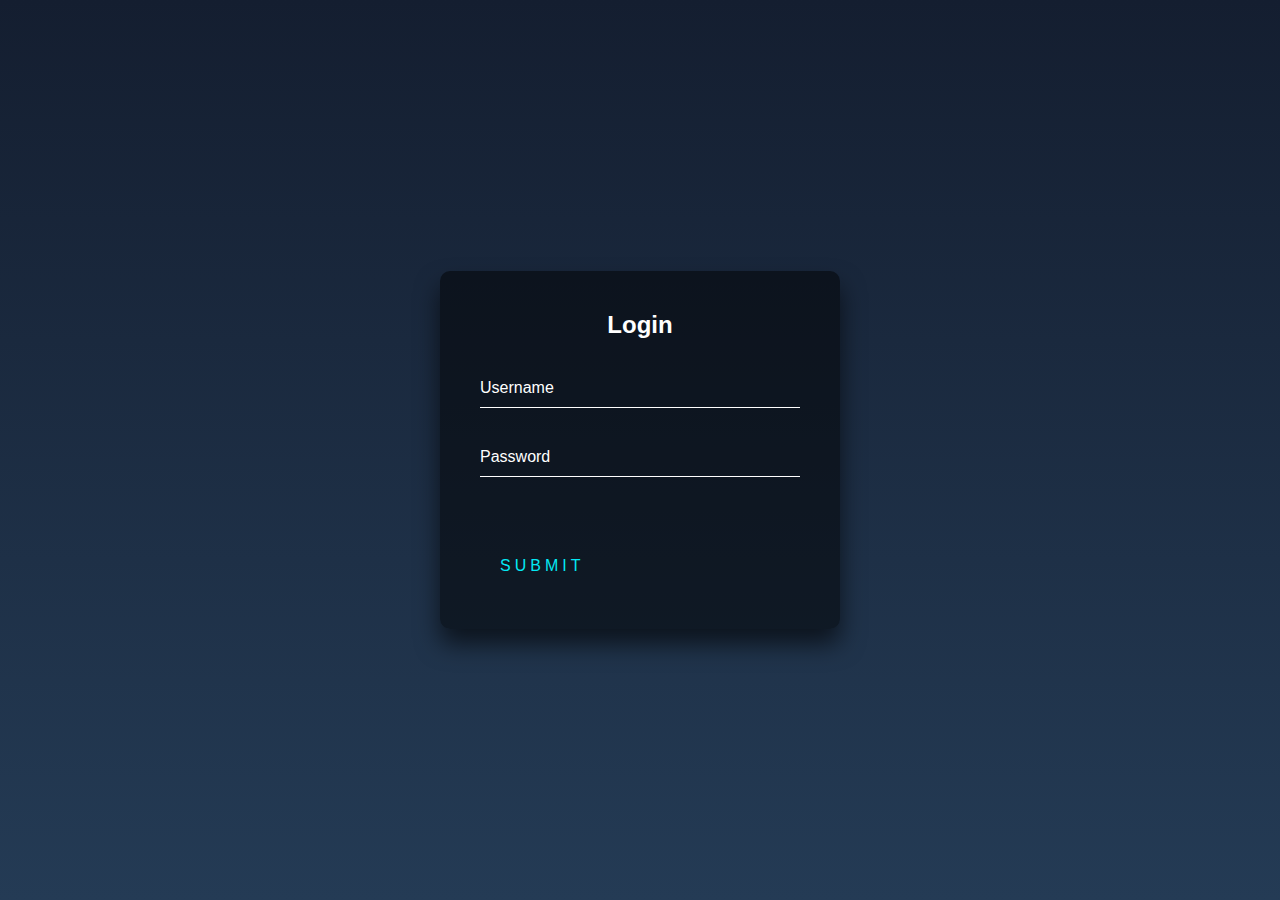
<file: 04/index.html>
<!DOCTYPE html>
<html lang="en">
<head>
    <meta charset="UTF-8">
    <meta name="viewport" content="width=device-width, initial-scale=1.0">
    <title>Document</title>
    <link rel="stylesheet" href="style.css">
</head>
<body><div class="login-box">
    <h2>Login</h2>
    <form>
      <div class="user-box">
        <input type="text" name="" required="">
        <label>Username</label>
      </div>
      <div class="user-box">
        <input type="password" name="" required="">
        <label>Password</label>
      </div>
      <a href="#">
        <span></span>
        <span></span>
        <span></span>
        <span></span>
        Submit
      </a>
    </form>
  </div>
    
</body>
</html>
</file>
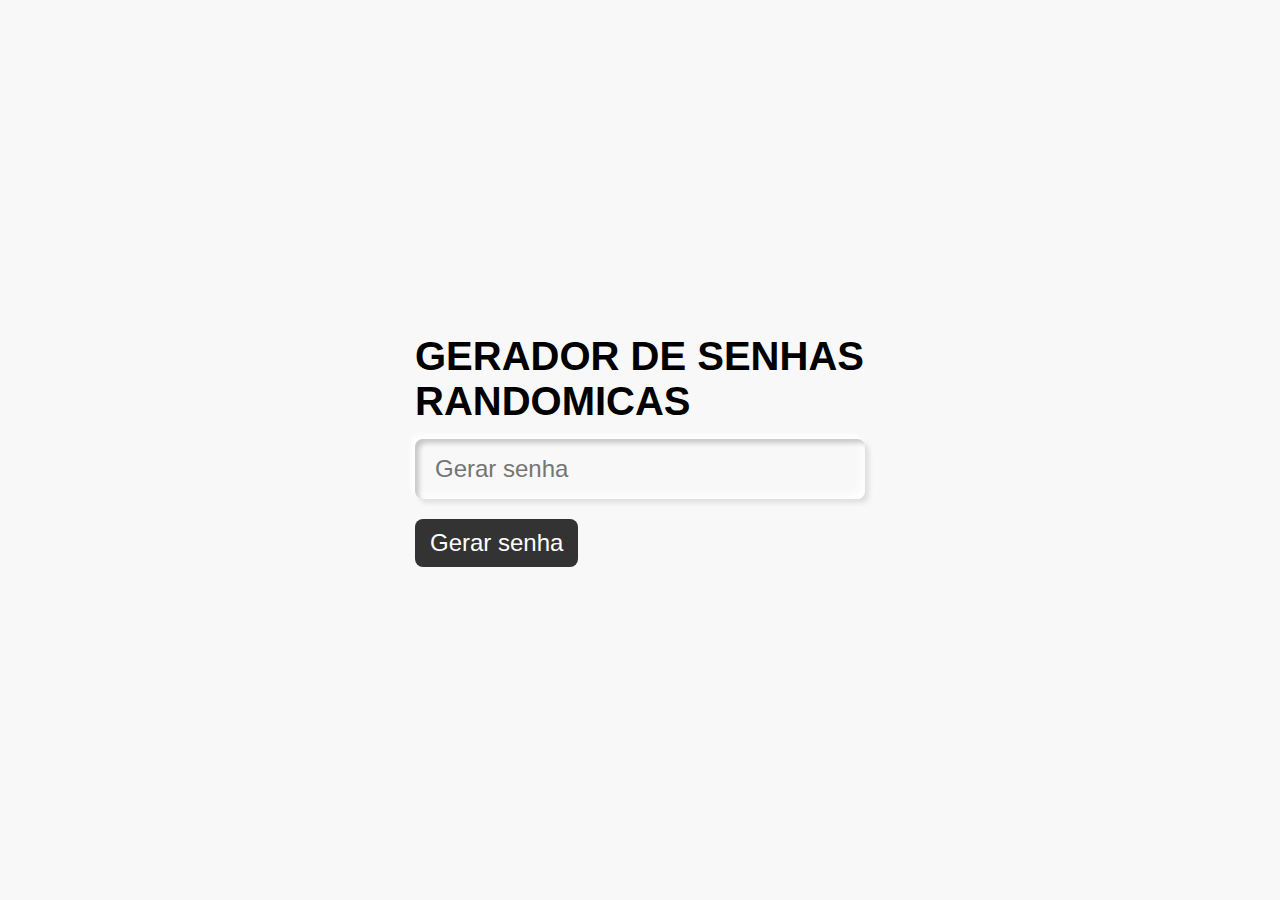
<file: Gerador-de-senhas/index.html>
<!DOCTYPE html>
<html lang="en">
<head>
    <meta charset="UTF-8">
    <meta http-equiv="X-UA-Compatible" content="IE=edge">
    <meta name="viewport" content="width=device-width, initial-scale=1.0">
    <title>Generator Password</title>
    <link rel="stylesheet" href="style.css">
    <script src="script.js"></script>
</head>
<body>
    
    <div class="input-box">

        <h2>Gerador de senhas randomicas</h2>
        <input type="text" placeholder="Gerar senha" id="password" readonly="">
        <div id="btn" onclick="getPassword()">Gerar senha</div>
      </div>
</body>
</html>
</file>
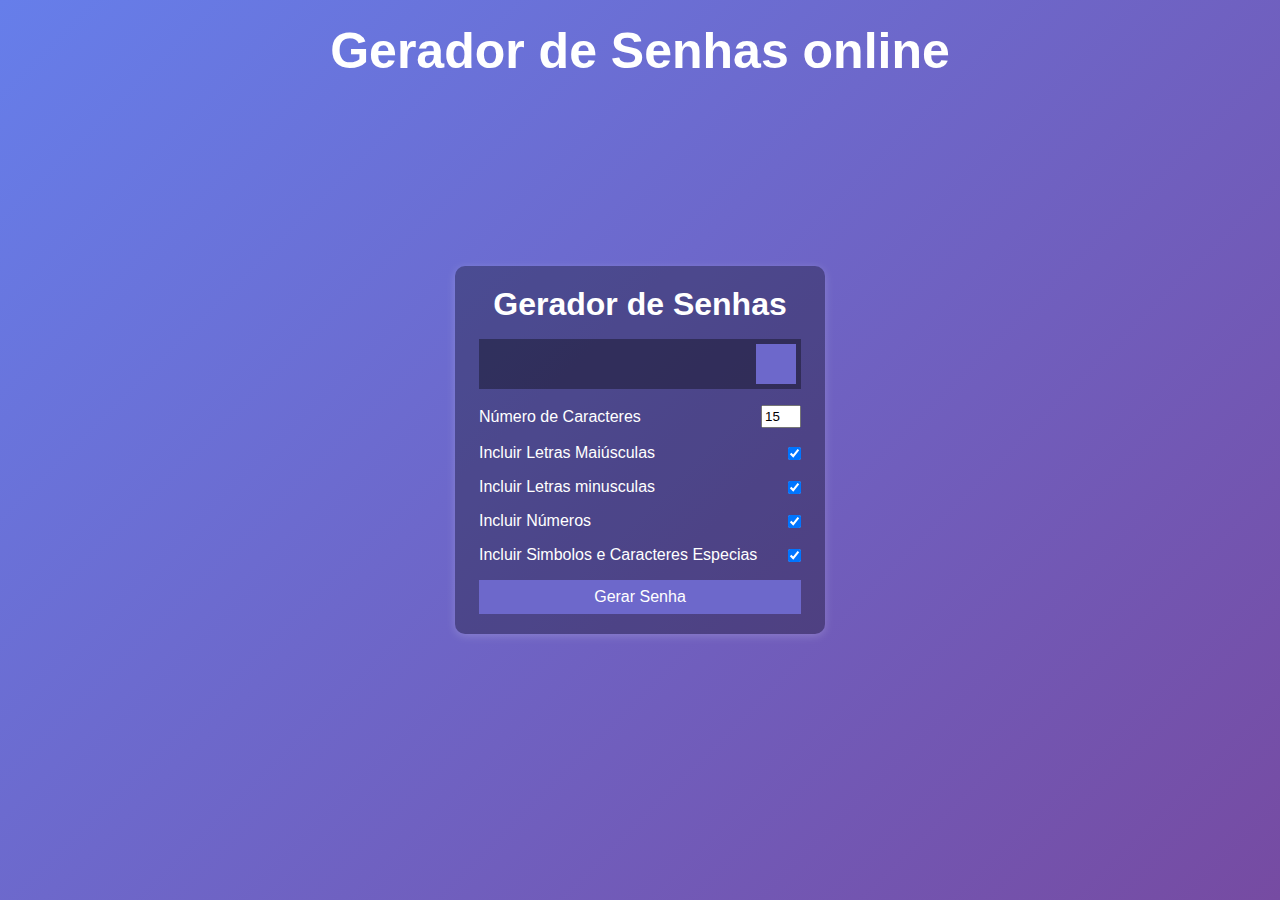
<file: Gerador-de-senhas1/index.html>
<!DOCTYPE html>
<html lang="en">
<head>
  <meta charset="UTF-8">
  <meta name="viewport" content="width=device-width, initial-scale=1.0">
  <script src="script.js" defer></script>
  <link rel="stylesheet" href="https://cdnjs.cloudflare.com/ajax/libs/font-awesome/5.15.1/css/all.min.css" integrity="sha512-+4zCK9k+qNFUR5X+cKL9EIR+ZOhtIloNl9GIKS57V1MyNsYpYcUrUeQc9vNfzsWfV28IaLL3i96P9sdNyeRssA==" crossorigin="anonymous" />
  <link rel="stylesheet" href="style.css">
  <title>Gerador de senhas</title>
</head>
<body>
    <footer>
        <h1>Gerador de Senhas online</h1>
    </footer>
  <div class="generator">
    <h1 class="generator-title">Gerador de Senhas</h1>
    <div class="generator-result">
      <span class="generator-password" id="result"></span>
      <button class="generator-copy-button" id="copy-btn">
        <i class="far fa-clipboard"></i>
      </button>
    </div>
    <div class="generator-settings">
      <div class="generator-setting">
        <label for="length">Número de Caracteres</label>
        <input type="number" name="length" id="length" min="4" max="15" value="15">
      </div>
      <div class="generator-setting">
        <label for="uppercase">Incluir Letras Maiúsculas</label>
        <input type="checkbox" name="uppercase" id="uppercase" checked>
      </div>
      <div class="generator-setting">
        <label for="lowercase">Incluir Letras minusculas</label>
        <input type="checkbox" name="lowercase" id="lowercase" checked>
      </div>
      <div class="generator-setting">
        <label for="numbers">Incluir Números</label>
        <input type="checkbox" name="numbers" id="numbers" checked>
      </div>
      <div class="generator-setting">
        <label for="symbols">Incluir Simbolos e Caracteres Especias</label>
      <input type="checkbox" name="symbols" id="symbols" checked>
      </div>
    </div>
    <button class="generator-generate-button" id="generate-btn">
     Gerar Senha
    </button>
  </div>
  <div class="toast" id="toast"></div>
</body>
</html>
</file>
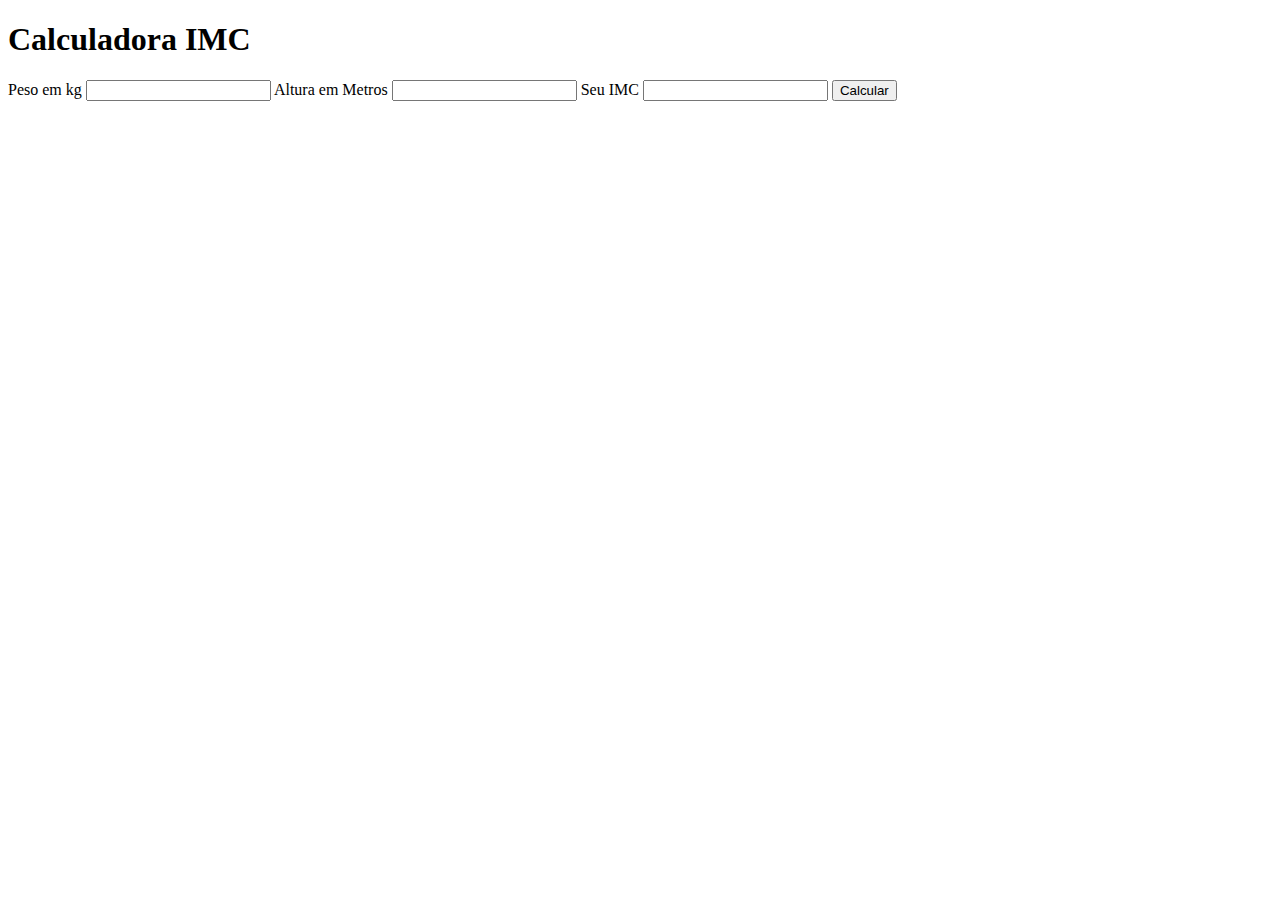
<file: Projeto-IMC/index.html>
<!DOCTYPE html>
<html lang="pt-br">
<head>
    <meta charset="UTF-8">
    <meta http-equiv="X-UA-Compatible" content="IE=edge">
    <meta name="viewport" content="width=device-width, initial-scale=1.0">
    <title>Calculadora IMC</title>
    <script src="script.js"></script>
</head>
<body>
    <form  id="form">
        <h1>Calculadora IMC</h1>

        <label for="peso">Peso em kg</label>
        <input type="number" name="kilos"r required>

        <label for="metros">Altura em Metros</label>
        <input type="number" name="metros" required>

        <label for="imc">Seu IMC</label>
        <input type="text" name="imc">

       <button type="submit">Calcular</button>
    </form>
    
</body>
</html>
</file>
<file: 04/style.css>
html {
    height: 100%;
  }
  body {
    margin:0;
    padding:0;
    font-family: sans-serif;
    background: linear-gradient(#141e30, #243b55);
  }
  
  .login-box {
    position: absolute;
    top: 50%;
    left: 50%;
    width: 400px;
    padding: 40px;
    transform: translate(-50%, -50%);
    background: rgba(0,0,0,.5);
    box-sizing: border-box;
    box-shadow: 0 15px 25px rgba(0,0,0,.6);
    border-radius: 10px;
  }
  
  .login-box h2 {
    margin: 0 0 30px;
    padding: 0;
    color: #fff;
    text-align: center;
  }
  
  .login-box .user-box {
    position: relative;
  }
  
  .login-box .user-box input {
    width: 100%;
    padding: 10px 0;
    font-size: 16px;
    color: #fff;
    margin-bottom: 30px;
    border: none;
    border-bottom: 1px solid #fff;
    outline: none;
    background: transparent;
  }
  .login-box .user-box label {
    position: absolute;
    top:0;
    left: 0;
    padding: 10px 0;
    font-size: 16px;
    color: #fff;
    pointer-events: none;
    transition: .5s;
  }
  
  .login-box .user-box input:focus ~ label,
  .login-box .user-box input:valid ~ label {
    top: -20px;
    left: 0;
    color: #03e9f4;
    font-size: 12px;
  }
  
  .login-box form a {
    position: relative;
    display: inline-block;
    padding: 10px 20px;
    color: #03e9f4;
    font-size: 16px;
    text-decoration: none;
    text-transform: uppercase;
    overflow: hidden;
    transition: .5s;
    margin-top: 40px;
    letter-spacing: 4px
  }
  
  .login-box a:hover {
    background: #03e9f4;
    color: #fff;
    border-radius: 5px;
    box-shadow: 0 0 5px #03e9f4,
                0 0 25px #03e9f4,
                0 0 50px #03e9f4,
                0 0 100px #03e9f4;
  }
  
  .login-box a span {
    position: absolute;
    display: block;
  }
  
  .login-box a span:nth-child(1) {
    top: 0;
    left: -100%;
    width: 100%;
    height: 2px;
    background: linear-gradient(90deg, transparent, #03e9f4);
    animation: btn-anim1 1s linear infinite;
  }
  
  @keyframes btn-anim1 {
    0% {
      left: -100%;
    }
    50%,100% {
      left: 100%;
    }
  }
  
  .login-box a span:nth-child(2) {
    top: -100%;
    right: 0;
    width: 2px;
    height: 100%;
    background: linear-gradient(180deg, transparent, #03e9f4);
    animation: btn-anim2 1s linear infinite;
    animation-delay: .25s
  }
  
  @keyframes btn-anim2 {
    0% {
      top: -100%;
    }
    50%,100% {
      top: 100%;
    }
  }
  
  .login-box a span:nth-child(3) {
    bottom: 0;
    right: -100%;
    width: 100%;
    height: 2px;
    background: linear-gradient(270deg, transparent, #03e9f4);
    animation: btn-anim3 1s linear infinite;
    animation-delay: .5s
  }
  
  @keyframes btn-anim3 {
    0% {
      right: -100%;
    }
    50%,100% {
      right: 100%;
    }
  }
  
  .login-box a span:nth-child(4) {
    bottom: -100%;
    left: 0;
    width: 2px;
    height: 100%;
    background: linear-gradient(360deg, transparent, #03e9f4);
    animation: btn-anim4 1s linear infinite;
    animation-delay: .75s
  }
  
  @keyframes btn-anim4 {
    0% {
      bottom: -100%;
    }
    50%,100% {
      bottom: 100%;
    }
  }
</file>
<file: Gerador-de-senhas/style.css>
* {
    margin: 0;
    padding: 0;
    box-sizing: border-box;
    user-select: none;
     }

  body {
    font-family: Arial, Helvetica, sans-serif;
    display: flex;
    justify-content: center;
    align-items: center;
    height: 100vh;
    background-color: #f8f8f8;
  }

  .input-box {
    width: 450px;
  }

  .input-box h2 {
    font-size: 2.5rem;
    text-transform: uppercase;
  }

  .input-box input {
    position: relative;
    height: 60px;
    width: 100%;
    background: transparent;
    border: none;
    border-radius: 8px;
    color: #333;
    margin: 15px 0 20px;
    outline: none;
    font-size: 24px;
    padding: 0 20px;
    letter-spacing: 2px;
    box-shadow: -4px -4px 5px rgba(255, 255, 255, 1),
      inset 4px 4px 5px rgba(0, 0, 0, 0.2),
      inset -4px -4px 10px rgba(255, 255, 255, 1),
      4px 4px 5px rgba(0, 0, 0, 0.1);
  }

  .input-box input::placeholder {
    letter-spacing: 0;
  }

  .input-box #btn {
    position: relative;
    background: #333;
    color: #fff;
    cursor: pointer;
    font-size: 24px;
    display: inline-block;
    padding: 10px 15px;
    border-radius: 8px;
  }

  .input-box #btn:active {
    background: #9c27b0;
  }
</file>
<file: Gerador-de-senhas1/style.css>
@charset "UTF-8"

@import url("https://fonts.googleapis.com/css2?family=Mulish&display=swap");

* {
  box-sizing: border-box;
  margin: 0;
  padding: 0;
}

body {
  background-image: linear-gradient(135deg, #667eea 0%, #764ba2 100%);
  font-family: "Mulish", sans-serif;
  color: white;
  height: 100vh;
  overflow: hidden;
  display: flex;
  align-items: center;
  justify-content: center;
  position: relative;
}

footer{

    position: absolute;
    top: 22px;
    font-size: 25px;

}

button {
  border: none;
  background-color: #6d68cb;
  color: white;
  font-size: 1rem;
  padding: 0.5em 0.75em;
}

.generator {
  background-color: rgba(0, 0, 0, 0.3);
  padding: 1.25em 1.5em;
  border-radius: 10px;
  box-shadow: 0px 2px 10px rgba(255, 255, 255, 0.2);
  width: 370px;
  max-width: 100%;
  .generator-title {
    text-align: center;
    margin-bottom: 0.5em;
  }
  .generator-result {
    background-color: rgba(0, 0, 0, 0.35);
    display: flex;
    justify-content: flex-start;
    align-items: center;
    position: relative;
    font-size: 1.5rem;
    letter-spacing: 1px;
    padding: 0.25em 0.5em;
    width: 100%;
    height: 50px;
    .generator-password {
      word-wrap: break-word;
      max-width: calc(100% - 40px);
    }
    .generator-copy-button {
      position: absolute;
      top: 5px;
      right: 5px;
      width: 40px;
      height: 40px;
    }
  }
  .generator-setting {
    display: flex;
    align-items: center;
    justify-content: space-between;
    margin: 1em 0;
    input[type="number"] {
      width: 40px;
      padding: 2px;
    }
  }
  .generator-generate-button {
    display: block;
    width: 100%;
  }
}

.toast {
  position: fixed;
  bottom: 10px;
  right: 10px;
  display: flex;
  flex-direction: column;
  align-items: flex-end;
  max-width: 250px;
  text-align: center;
  .toast-element {
    background-color: rgba(255, 255, 255, 0.4);
    padding: 1rem 2rem;
    margin: 0.5rem;
    border-radius: 5px;
    font-weight: bold;
  }
}
</file>
